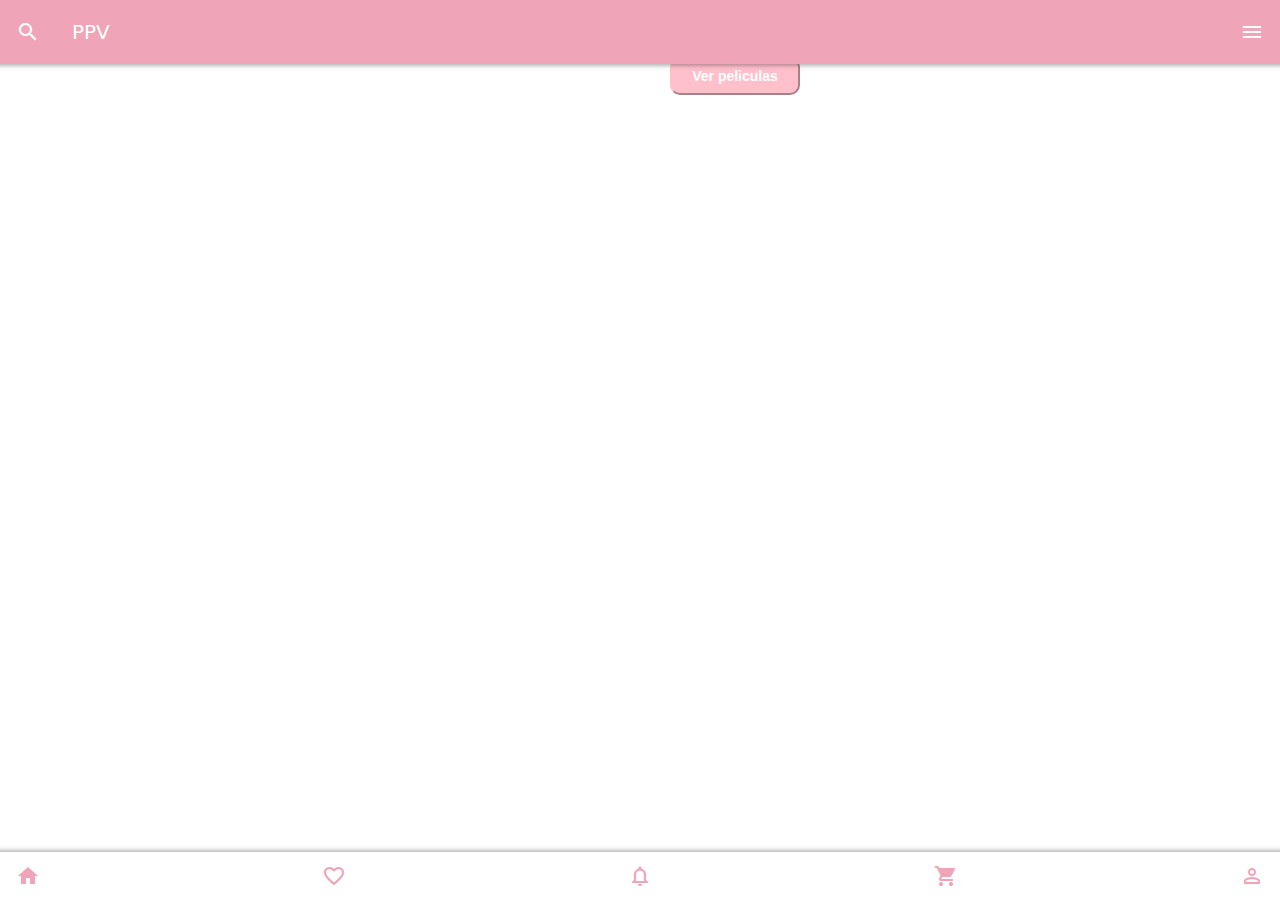
<file: zonas.html>
<!doctype html>
<html>
<head>
<meta charset="utf-8">
<meta name="viewport" content="width=device-width, initial-scale=1">
<title>PPV</title>
<link href="css/framework7.bundle.min.css" rel="stylesheet">
<link href="https://fonts.googleapis.com/icon?family=Material+Icons" rel="stylesheet">
<link href="css/style.css" rel="stylesheet">
<link href="css/serv.css" rel="stylesheet">

</head>

<body>
	
	<div id="app">
		<div class="view view-main view-init">

			<!-- Menú Lateral -->
			<section class="panel panel-left panel-cover">
			
				
				<div class="list">
				  <ul>
					<li>
					  <a href="/info/" class="item-content panel-close">
						<div class="item-media"><span class="material-icons">info</span></div>
						<div class="item-inner">
						  <div class="item-title">Inicio</div>
						</div>
					  </a>
					</li>
					<li>
					  <a href="serv.html" class="link"/>
						<a href="/serv/"  class="item-content panel-close">
						<div class="item-media"><span class="material-icons">notifications</span></div>
						<div class="item-inner">
						  <div class="item-title">Promociones</div>
							
							
						</div>
					  </a>
					</li>
					<li>
					  	<a href="zonas.html" class="link"/>
						<a href="/zonas/" class="item-content panel-close">
						<div class="item-media"><span class="material-icons">location_on</span></div>
						<div class="item-inner">
						  <div class="item-title">Categorias</div>
						</div>
					  </a>
					</li>
					<li>
					 
						<a href="index.html" class="link"/>
						<a href="/perfildemascotas/"  class="item-content panel-close">
							<div class="item-media"><span class="material-icons">pets</span></div>
						<div class="item-inner">
						  <div class="item-title">Peliculas</div>
						
						
						</div>
					  </a>
					</li>
					<li>
											 
						   <a href="mensajes" class="item-content panel-close">
						<div class="item-media"><span class="material-icons">email</span></div>
						<div class="item-inner">
						  <div class="item-title">Perfil</div>
						</div>
					  </a>
					</li>
					<li>
						<a href="registro.html" class="link"/>
					  <a href="/perfilpersonal/" class="item-content panel-close">
						<div class="item-media"><span class="material-icons">account_circle</span></div>
						<div class="item-inner">
						  <div class="item-title">Salir</div>
						</div>
					  </a>
					</li>
				  </ul>
				</div>
				
			</section>
			
			
			<section data-name="info" class="page">

				<!-- Top Navbar -->
				<nav class="navbar">
					<a  href="index.html"/>
					
				<div class="navbar-bg"></div>
				<div class="navbar-inner">
					<div class="left">
						<a href="#" class="link"><span class="material-icons">search</span>
						</a>
					</div>
						
			
					
					<div class="title">PPV</div>
					<div class="right">
						<a href="#" class="link panel-open" data-panel=".panel-left"><span class="material-icons">menu</span>
								</a>
					</div>
				</div>
				</nav>
			
				
				
					<h3 style="margin-left: 300px">Puede hacer todas las resevaciones que gustes, cines a tu alcance y una excelente comodidad.</h3> 
					
				<button style="border-radius: 10px; height: 38px; width: 130px; top: 700px; margin-left: 670px; background-color: pink; border-color: pink; font-size:14px; color: #fff"><strong>Ver peliculas</strong></button>
				
				</section>
		
					
				
				 
				
		


				
			 <!-- /page-content-->
			
			<!-- Bottom Navbar -->
            <nav class="toolbar toolbar-bottom">
              <div class="toolbar-inner">
                <a href="#" class="link">
                  <span class="material-icons">home</span>					 
                </a>
                <a href="#" class="link">
                  <span class="material-icons">favorite_border</span>					  
                </a>
                <a href="#" class="link">
                  <span class="material-icons">notifications_none</span>					  
                </a>
                <a href="#" class="link">
                  <span class="material-icons">shopping_cart</span>					  
                </a>
                <a href="#" class="link">
                  <span class="material-icons">person_outline</span>					  
                </a>
              </div>
            </nav>
			
		</div><!-- /view-->
	</div><!-- /app -->
	
	<script src="js/framework7.bundle.min.js"></script>
	<script src="js/app.js"></script>
	
</body>
</html>
</file>
<file: css/style.css>
@import url('https://fonts.googleapis.com/css2?family=Fredoka:wght@300;500&display=swap');
:root{
	--f7-theme-color:#5079FE;
	--f7-navbar-bg-color: #5079FE; /*navbar*/
	--f7-navbar-text-color:#fff;
	--f7-bars-bg-color:#fff;/*toolbar*/
	--f7-block-margin-vertical:20px;
	--f7-card-footer-border-color:transparent; 
	--color-azul-claro:#BED5DD;
	--color-azul:#75aadb;
	--color-verde:#84e2a8;
	--color-rosado:#EFA4B8;
	--color-cafe:#794D0C;
}
body{
	font-family: 'fredoka-one'sans-serif;
	color: var(--color-gris);
}
background{
color: 	 var(--color-verde);
}

.block-title{
	color: #fff;
}

.navbar a{
	color: #fff !important;
}
nav.toolbar a,
nav.tabbar-label{
	color: var(--color-verde);
}
.navbar-inner{
	background-color: var(--color-verde);
}
.panel-left{
	background-color: var(--color-verde);
}
.panel-left .list{
	margin-top: 0;
}
.panel-left .list ul{
	background-color: transparent;
	font-size: 13px;
}
.panel-left .list a{
	color: var(--color-negro);
}
.panel-info{
	background-color: #fff;
	color: var(--color-gris);
	text-align: center;
	padding: 20px 0;
}
.panel-info span{
	font-size: 40px;
}
.bg-mascota{
	background-image: url("../img/10691555m.jpeg");
	background-size: cover;
	padding-left: 20%;
	height: 150px;
}
.bg-masc2{
	background-image: url("../img/1636307686_778477_1636307902_noticia_normal_recorte1.jpeg");
	background-size: cover;
	padding-left: 20%;
	height: 150px;
}
.bg-masc3{
	background-image: url("../img/4KGIM5VTZNFCHCGN2ZFIKLMSPU.jpeg");
	background-size: cover;
	padding-left: 20%;
	height: 150px;
}
.bg-masc4{
	background-image: url("../img/gato-dia-internacional.png");
	background-size: cover;
	padding-left: 20%;
	height: 150px;
}


.block-title{
	text-align: center;
	  
}

.servicios h2{
	text-align: center;
	
}

.login-screen .page{
	background-color:  var(--color-verde);
}

.login-screen .page-content{
	padding: 15px;
	background-color: transparent;
	margin-top: 15% !important;
}
.login-screen form{
	background-color: #fff;
	border-radius: 10px;
	height: 500px;
	padding: 30px 15px;
	box-shadow: 0px 0px 15px 0px #7C899F;
}
.login-screen .login-screen-title{
	color: #fff;
	font-size: 34px;
}

.page{
	background-color: #fff;
}

.form{
	height: 300px;
	border-radius: 60px;
}

.button{
	background-color:  var(--color-azul);
}

.list h1{
	text-align: center;
}
</file>
<file: css/serv.css>
@import url('https://fonts.googleapis.com/css2?family=Fredoka:wght@300;500&display=swap');
:root{
	--f7-theme-color:#5079FE;
	--f7-navbar-bg-color: #5079FE; /*navbar*/
	--f7-navbar-text-color:#fff;
	--f7-bars-bg-color:#fff;/*toolbar*/
	--f7-block-margin-vertical:20px;
	--f7-card-footer-border-color:transparent; 
	--color-azul-claro:#BED5DD;
	--color-azul:#97D4D5;
	--color-gris:#7F7F7F;
	--color-rosado:#EFA4B8;
	--color-cafe:#794D0C;
}
body{
	font-family: 'fredoka-one'sans-serif;
	color: var(--color-gris);
}
.page-content{
	color: #fff;
	background-color: var(--color-verde);
}
.block-title{
	color: #fff;
}

.navbar a{
	color: #fff !important;
}
nav.toolbar a,
nav.tabbar-label{
	color: var(--color-rosado);
}
.navbar-inner{
	background-color: var(--color-rosado)
}
.panel-left{
	background-color: #FFFFFF;
}
.panel-left .list{
	margin-top: 0;
}
.panel-left .list ul{
	background-color: transparent;
	font-size: 13px;
}
.panel-left .list a{
	color: var(--color-negro);
}
.panel-info{
	background-color: #fff;
	color: var(--color-gris);
	text-align: center;
	padding: 20px 0;
}
.panel-info span{
	font-size: 40px;
}
.bg-banos{
	background-image: url("../img/1.png");
	background-size: cover;
}
.bg-sesiones{
	background-image: url("../img/2.png");
	background-size: cover;
}
.bg-peluqueria{
	background-image: url("../img/3.png");
	background-size: cover;
}
.bg-corte{
	background-image: url("../img/4.png");
	background-size: cover;
}
.bg-lavado{
	background-image: url("../img/5.png");
	background-size: cover;
}
.bg-lagrimales{
	background-image: url("../img/6.png");
	background-size: cover;
}
.block-title{
	text-align: center;
}
#servicios .card{
	height: 160px;
	color: #fff;
	position: relative;
	overflow: hidden;
}

#servicios .card h4{
	font-size: 18px;
	margin-top: 0;
}
#servicios2 .card{
	height: 160px;
	color: #fff;
	position: relative;
	overflow: hidden;
}
#servicios2 .card-content{
	position: absolute;
	left: 0;
	bottom: 0;
	padding: 5px;
	background-color: rgba(239,164,184,0.60);
	width: 100%;
}
#servicios2 .card h4{
	font-size: 18px;
	margin-top: 0;
}
#servicios3 .card{
	height: 160px;
	color: #fff;
	position: relative;
	overflow: hidden;
}
#servicios3 .card-content{
	position: absolute;
	left: 0;
	bottom: 0;
	padding: 5px;
	background-color: rgba(239,164,184,0.60);
	width: 100%;
}
#servicios3 .card h4{
	font-size: 18px;
	margin-top: 0;
}
</file>
